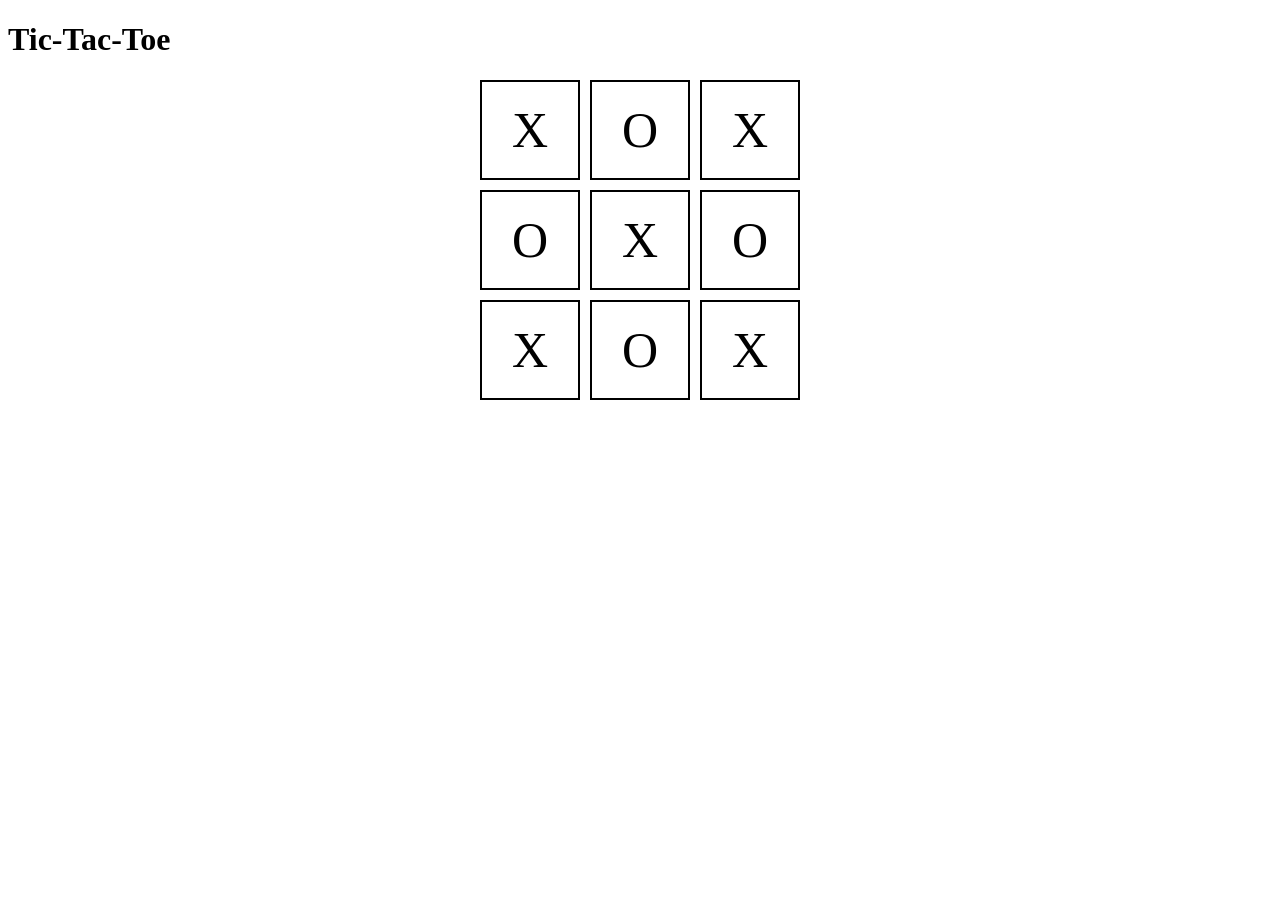
<file: HW5/index.html>
<!DOCTYPE html>
<html lang="en">

<head>
    <meta charset="UTF-8">
    <meta name="viewport" content="width=device-width, initial-scale=1.0">
    <title>Tic-Tac-Toe</title>
    <link rel="stylesheet" href="style.css">
</head>

<body>

    <h1>Tic-Tac-Toe</h1>

    <div id="board">
        <div class="cell">X</div>
        <div class="cell">O</div>
        <div class="cell">X</div>
        <div class="cell">O</div>
        <div class="cell">X</div>
        <div class="cell">O</div>
        <div class="cell">X</div>
        <div class="cell">O</div>
        <div class="cell">X</div>
    </div>

</body>

</html>
</file>
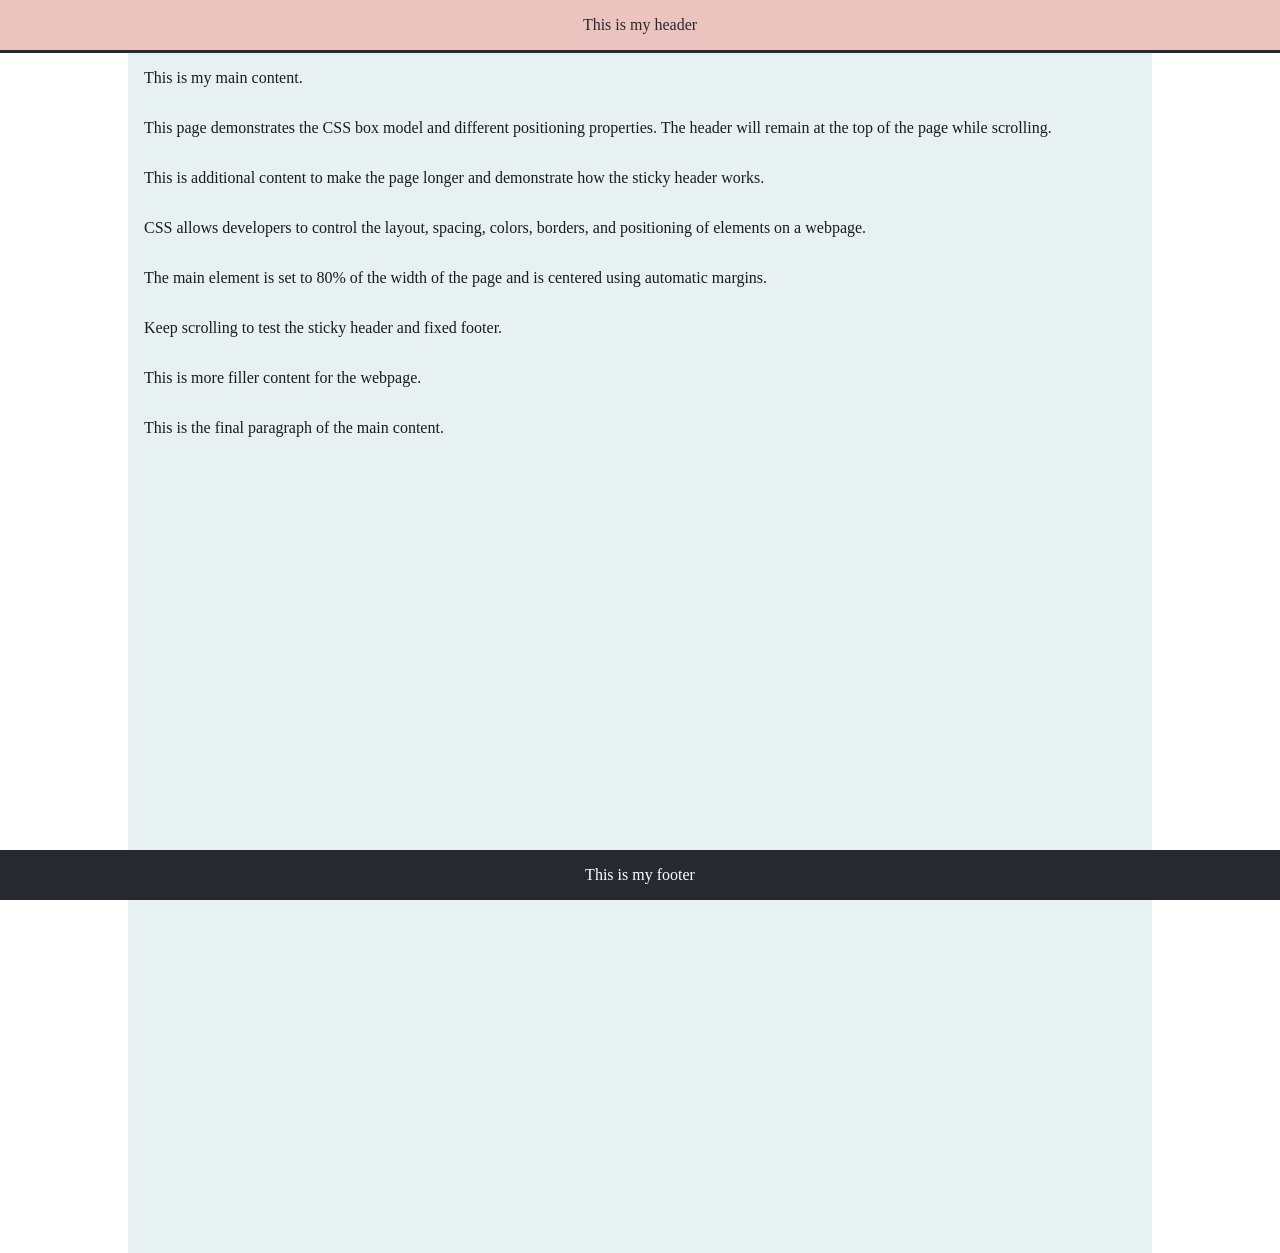
<file: Homework5/moyegunm.hw5.html>
<!DOCTYPE html>
<html lang="en">

<head>
    <meta charset="UTF-8">
    <meta name="viewport" content="width=device-width, initial-scale=1.0">
    <title>moyegunm - Box Model</title>
    <link rel="stylesheet" href="moyegunm.hw5.css">
</head>

<body>

    <header>
        <p>This is my header</p>
    </header>

    <main>
        <p>This is my main content.</p>

        <p>
            This page demonstrates the CSS box model and different positioning
            properties. The header will remain at the top of the page while
            scrolling.
        </p>

        <p>
            This is additional content to make the page longer and demonstrate
            how the sticky header works.
        </p>

        <p>
            CSS allows developers to control the layout, spacing, colors,
            borders, and positioning of elements on a webpage.
        </p>

        <p>
            The main element is set to 80% of the width of the page and is
            centered using automatic margins.
        </p>

        <p>
            Keep scrolling to test the sticky header and fixed footer.
        </p>

        <p>
            This is more filler content for the webpage.
        </p>

        <p>
            This is the final paragraph of the main content.
        </p>
    </main>

    <footer>
        <p>This is my footer</p>
    </footer>

</body>

</html>
</file>
<file: HW5/style.css>
#board {
    display: grid;
    grid-template-columns: 100px 100px 100px;
    grid-template-rows: 100px 100px 100px;
    grid-gap: 10px;
    justify-content: center;
}

.cell {
    border: 2px solid black;
    display: flex;
    justify-content: center;
    align-items: center;
    font-size: 50px;
}
</file>
<file: Homework5/moyegunm.hw5.css>
* {
    margin: 0;
    padding: 0;
    box-sizing: border-box;
}

header {
    position: sticky;
    top: 0;
    text-align: center;
    border-bottom: 3px solid #262930;
    background-color: #ebc4bf;
    color: #262930;
}

main {
    width: 80%;
    margin: 0 auto;
    background-color: #e8f1f2;
    color: #1b1b1b;
    min-height: 1200px;
}

footer {
    position: fixed;
    bottom: 0;
    width: 100%;
    text-align: center;
    background-color: #262930;
    color: #ffffff;
}

p {
    padding: 1em;
}
</file>
